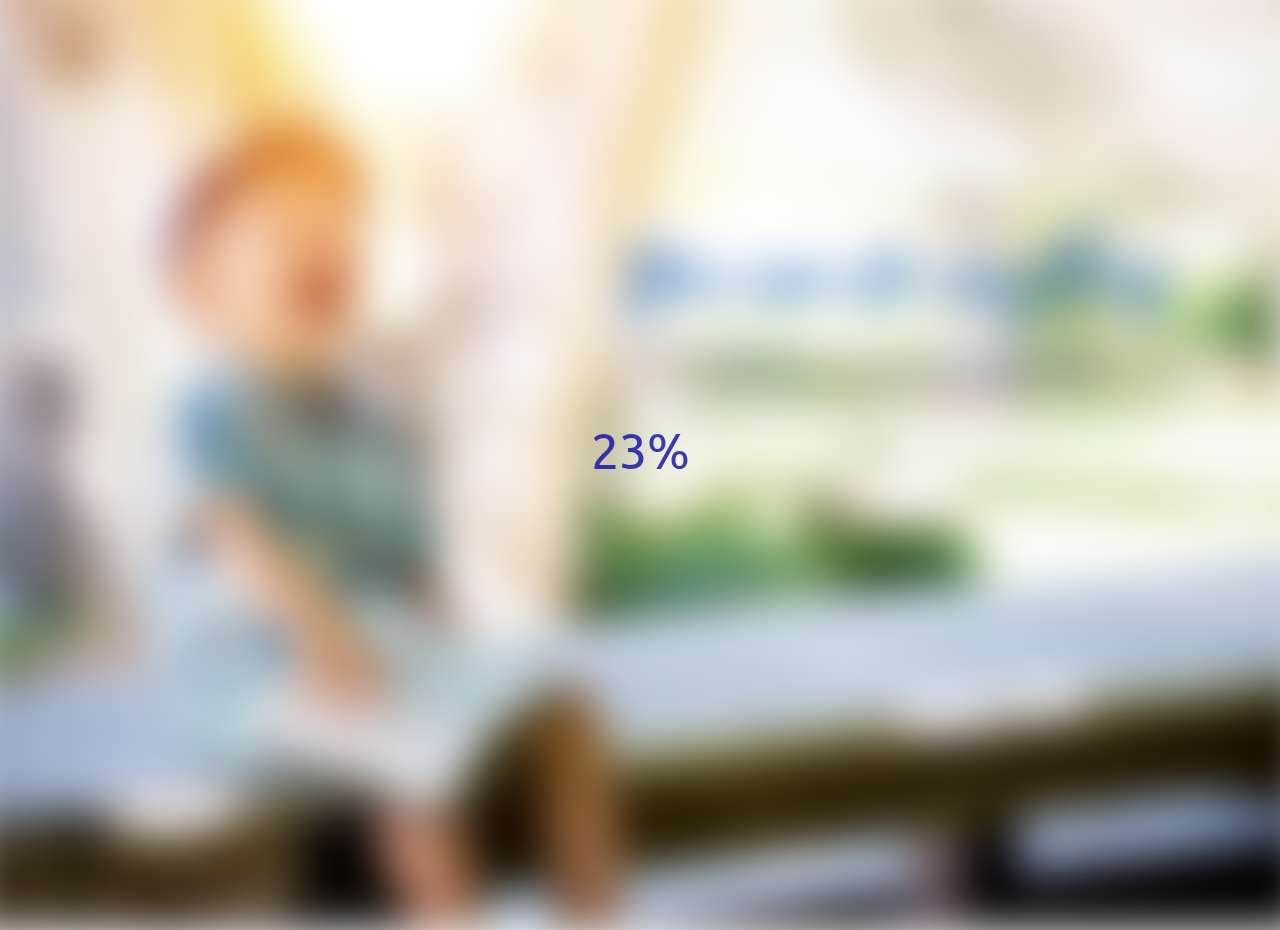
<file: assets/pages/happiness.html>
<!DOCTYPE html>
<html lang="en">
  <head>
    <meta charset="UTF-8" />
    <meta name="viewport" content="width=device-width, initial-scale=1.0" />
    <link
      rel="stylesheet"
      href="https://cdnjs.cloudflare.com/ajax/libs/font-awesome/6.5.1/css/all.min.css"
      integrity="sha512-DTOQO9RWCH3ppGqcWaEA1BIZOC6xxalwEsw9c2QQeAIftl+Vegovlnee1c9QX4TctnWMn13TZye+giMm8e2LwA=="
      crossorigin="anonymous"
      referrerpolicy="no-referrer"
    />
    <link rel="stylesheet" href="happiness.css" />
    <title>Health</title>
  </head>
  <body>
    <section class="bg"></section>
    <div class="loading-text">0%</div>
    <script src="happiness.js"></script>
  </body>
</html>
</file>
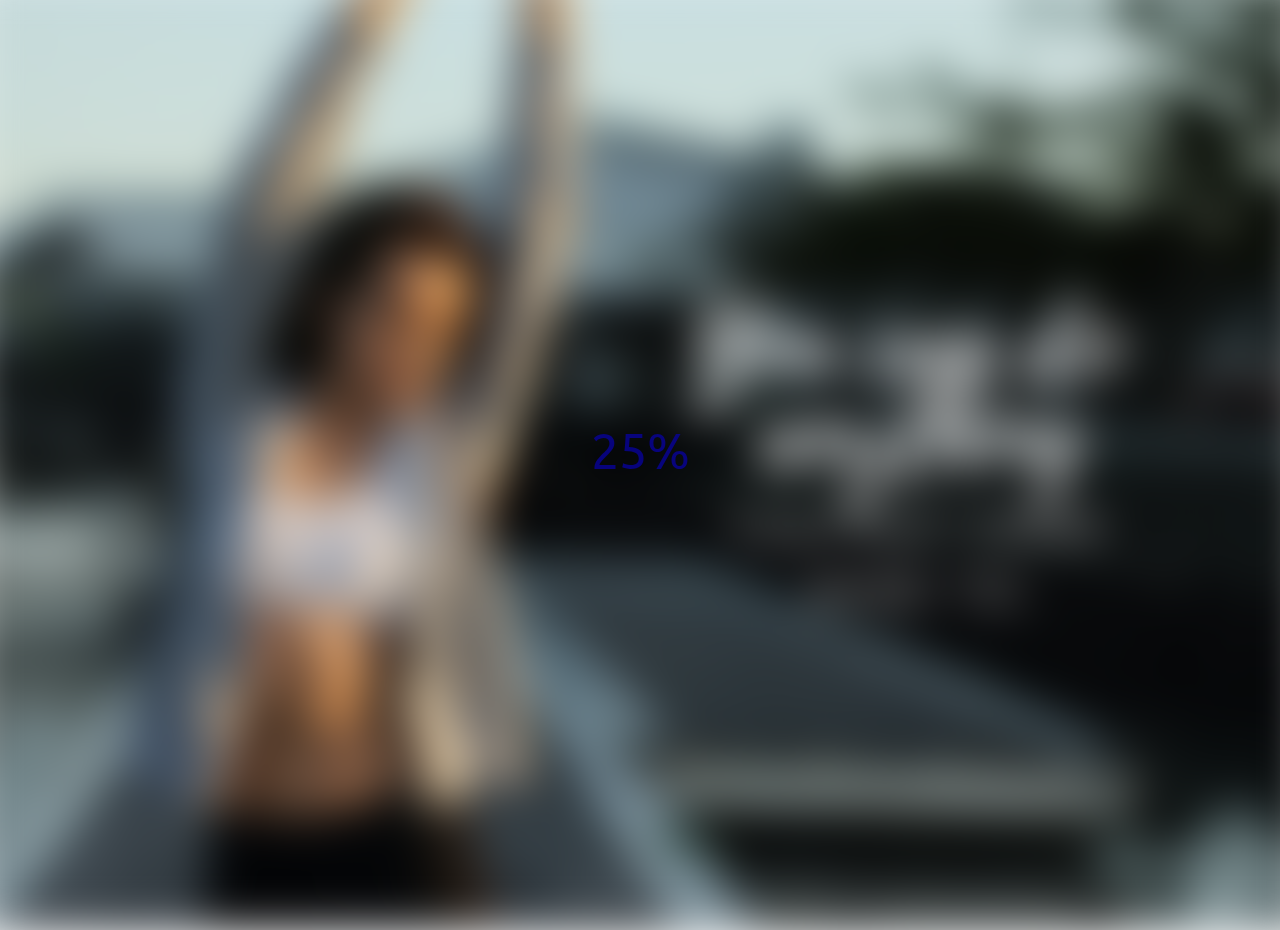
<file: assets/pages/health.html>
<!DOCTYPE html>
<html lang="en">
  <head>
    <meta charset="UTF-8" />
    <meta name="viewport" content="width=device-width, initial-scale=1.0" />
    <link
      rel="stylesheet"
      href="https://cdnjs.cloudflare.com/ajax/libs/font-awesome/6.5.1/css/all.min.css"
      integrity="sha512-DTOQO9RWCH3ppGqcWaEA1BIZOC6xxalwEsw9c2QQeAIftl+Vegovlnee1c9QX4TctnWMn13TZye+giMm8e2LwA=="
      crossorigin="anonymous"
      referrerpolicy="no-referrer"
    />
    <link rel="stylesheet" href="health.css" />
    <title>Health</title>
  </head>
  <body>
    <section class="bg"></section>
    <div class="loading-text">0%</div>
    <script src="health.js"></script>
  </body>
</html>
</file>
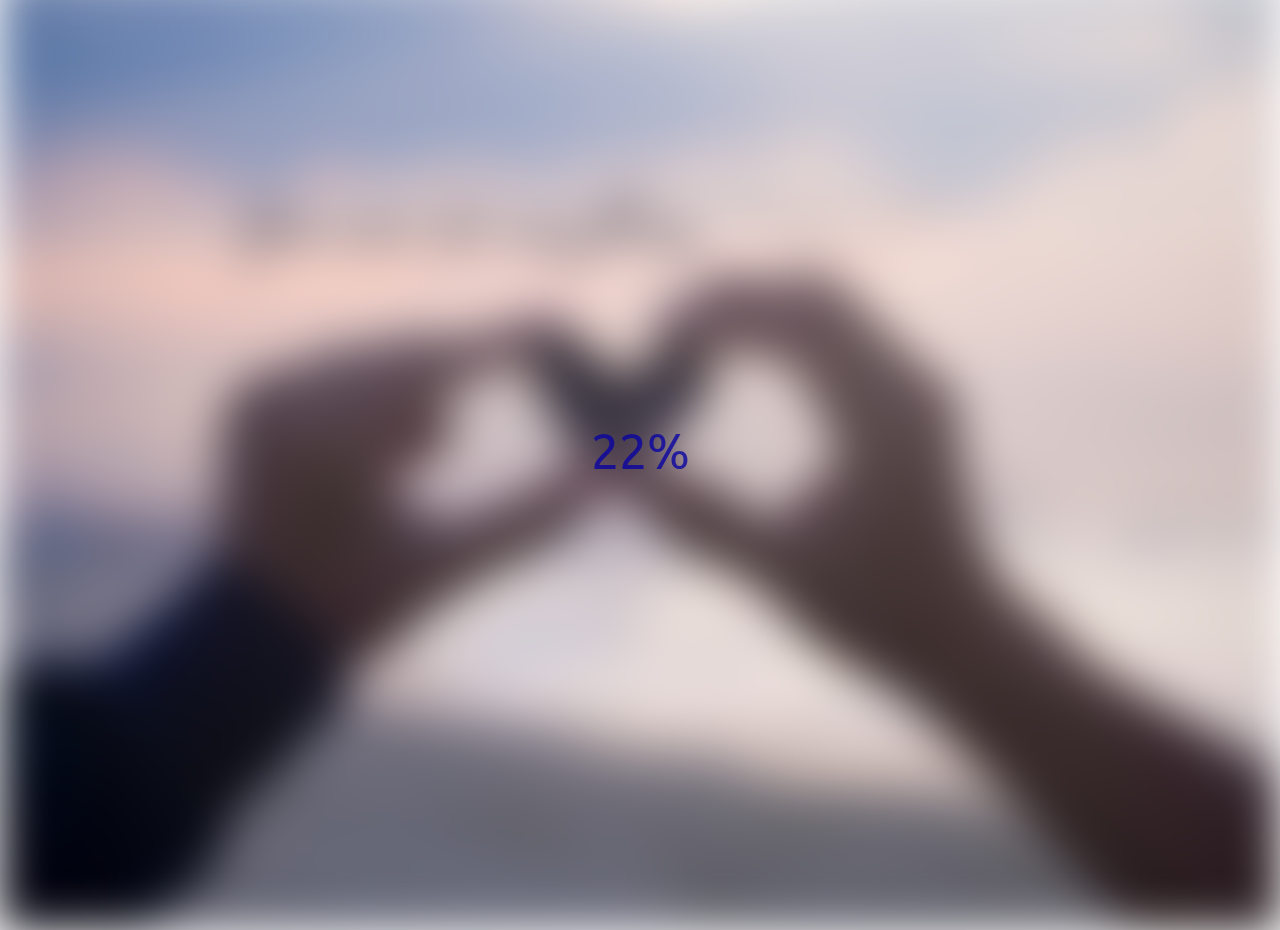
<file: assets/pages/love.html>
<!DOCTYPE html>
<html lang="en">
  <head>
    <meta charset="UTF-8" />
    <meta name="viewport" content="width=device-width, initial-scale=1.0" />
    <link
      rel="stylesheet"
      href="https://cdnjs.cloudflare.com/ajax/libs/font-awesome/6.5.1/css/all.min.css"
      integrity="sha512-DTOQO9RWCH3ppGqcWaEA1BIZOC6xxalwEsw9c2QQeAIftl+Vegovlnee1c9QX4TctnWMn13TZye+giMm8e2LwA=="
      crossorigin="anonymous"
      referrerpolicy="no-referrer"
    />
    <link rel="stylesheet" href="love.css" />
    <title>Love</title>
  </head>
  <body>
    <section class="bg"></section>
    <div class="loading-text">0%</div>
    <script src="love.js"></script>
  </body>
</html>
</file>
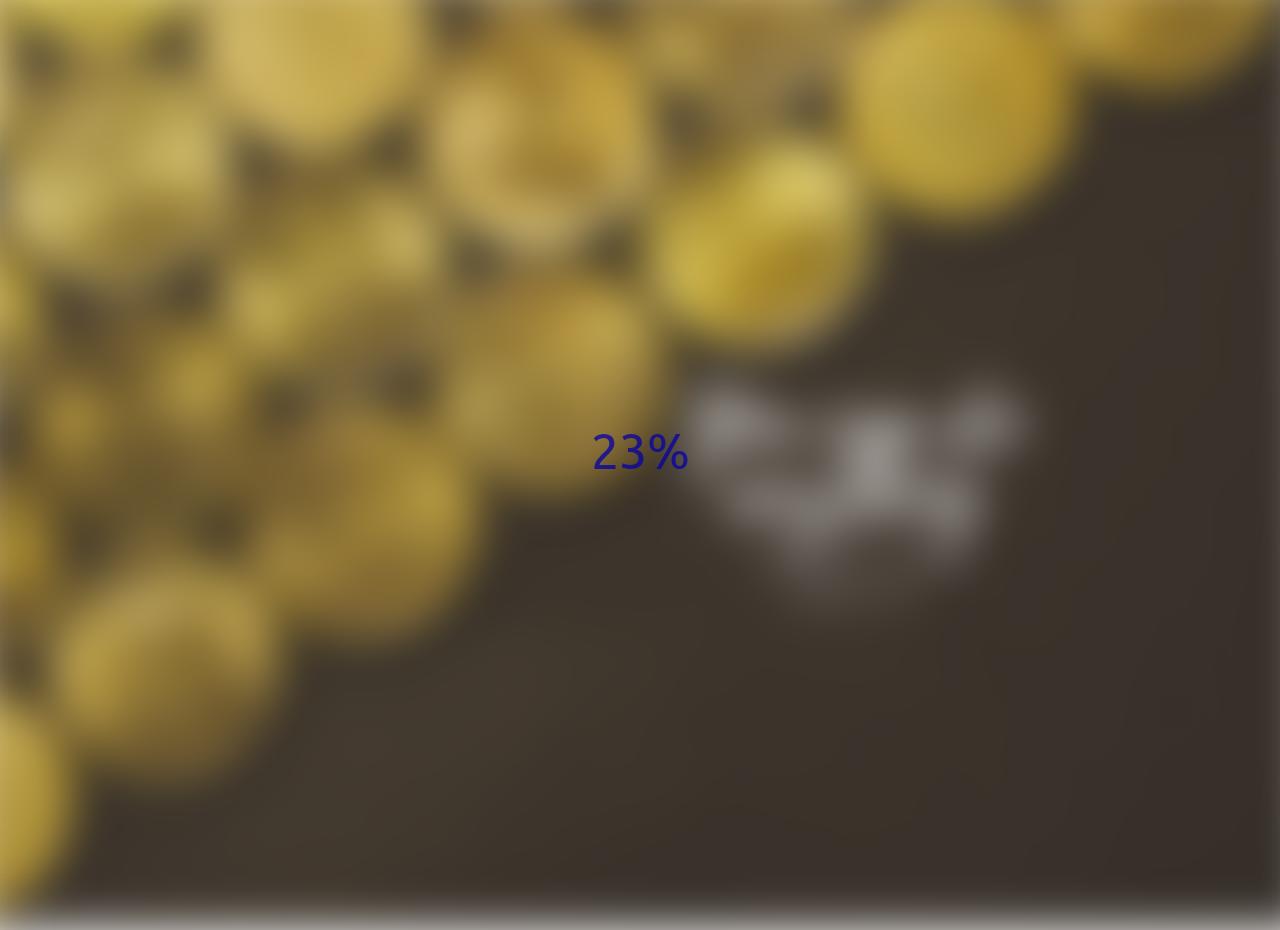
<file: assets/pages/wealth.html>
<!DOCTYPE html>
<html lang="en">
  <head>
    <meta charset="UTF-8" />
    <meta name="viewport" content="width=device-width, initial-scale=1.0" />
    <link
      rel="stylesheet"
      href="https://cdnjs.cloudflare.com/ajax/libs/font-awesome/6.5.1/css/all.min.css"
      integrity="sha512-DTOQO9RWCH3ppGqcWaEA1BIZOC6xxalwEsw9c2QQeAIftl+Vegovlnee1c9QX4TctnWMn13TZye+giMm8e2LwA=="
      crossorigin="anonymous"
      referrerpolicy="no-referrer"
    />
    <link rel="stylesheet" href="wealth.css" />
    <title>Wealth</title>
  </head>
  <body>
    <section class="bg"></section>
    <div class="loading-text">0%</div>
    <script src="wealth.js"></script>
  </body>
</html>
</file>
<file: assets/pages/happiness.css>
@import url('https://fonts.googleapis.com/css2?family=Ubuntu');

* {
  box-sizing: border-box;
}

body {
  font-family: "Ubuntu", sans-serif;
  display: flex;
  align-items: center;
  justify-content: center;
  height: 100vh;
  overflow: hidden;
  margin: 0;
}

.bg {
  background: url("../happiness-quote.png") no-repeat center center/cover;
  position: absolute;
  top: -30px;
  left: -30px;
  width: calc(100vw + 60px);
  height: calc(100vh + 60px);
  z-index: -1;
  filter: blur(0px);
}

.loading-text {
  font-size: 50px;
  color: #0802A3;
}
</file>
<file: assets/pages/health.css>
@import url('https://fonts.googleapis.com/css2?family=Ubuntu');

* {
  box-sizing: border-box;
}

body {
  font-family: "Ubuntu", sans-serif;
  display: flex;
  align-items: center;
  justify-content: center;
  height: 100vh;
  overflow: hidden;
  margin: 0;
}

.bg {
  background: url("../health-quote.png") no-repeat center center/cover;
  position: absolute;
  top: -30px;
  left: -30px;
  width: calc(100vw + 60px);
  height: calc(100vh + 60px);
  z-index: -1;
  filter: blur(0px);
}

.loading-text {
  font-size: 50px;
  color: #0802A3;
}
</file>
<file: assets/pages/love.css>
@import url('https://fonts.googleapis.com/css2?family=Ubuntu');

* {
  box-sizing: border-box;
}

body {
  font-family: "Ubuntu", sans-serif;
  display: flex;
  align-items: center;
  justify-content: center;
  height: 100vh;
  overflow: hidden;
  margin: 0;
}

.bg {
  background: url("../love-quote.png") no-repeat center center/cover;
  position: absolute;
  top: -30px;
  left: -30px;
  width: calc(100vw + 60px);
  height: calc(100vh + 60px);
  z-index: -1;
  filter: blur(0px);
}

.loading-text {
  font-size: 50px;
  color: #0802A3;
}
</file>
<file: assets/pages/wealth.css>
@import url('https://fonts.googleapis.com/css2?family=Ubuntu');

* {
  box-sizing: border-box;
}

body {
  font-family: "Ubuntu", sans-serif;
  display: flex;
  align-items: center;
  justify-content: center;
  height: 100vh;
  overflow: hidden;
  margin: 0;
}

.bg {
  background: url("../wealth-quote.png") no-repeat center center/cover;
  position: absolute;
  top: -30px;
  left: -30px;
  width: calc(100vw + 60px);
  height: calc(100vh + 60px);
  z-index: -1;
  filter: blur(0px);
}

.loading-text {
  font-size: 50px;
  color: #0802A3;
}
</file>
